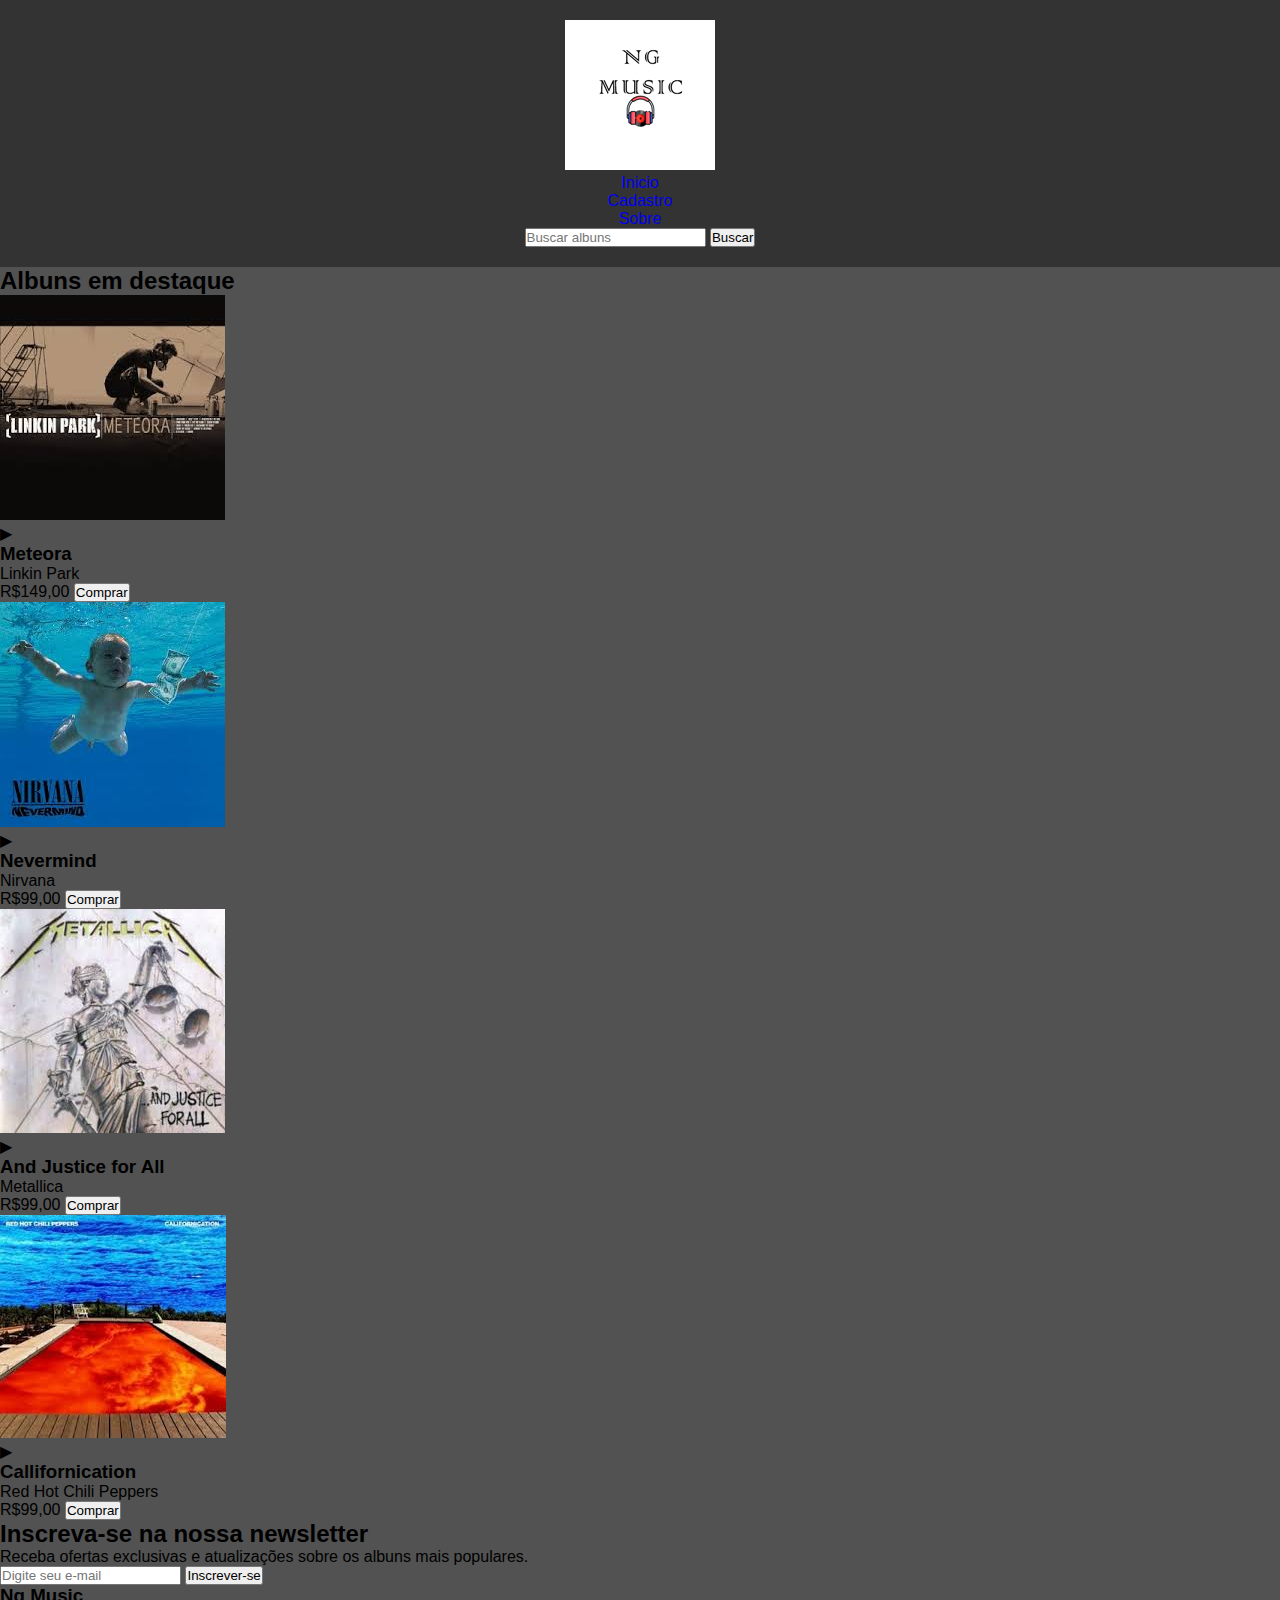
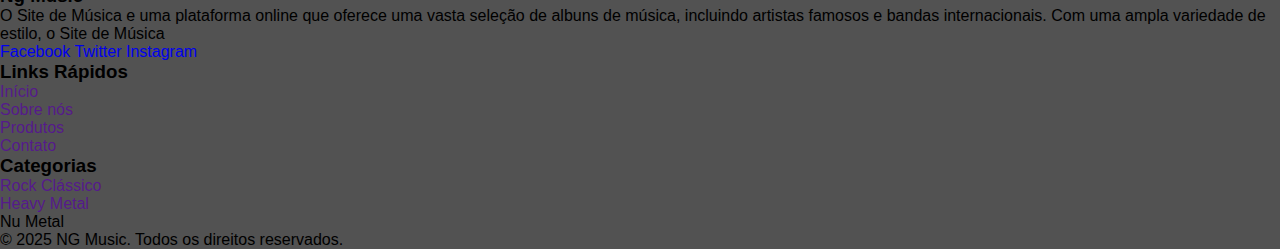
<file: index.html>
<!DOCTYPE html>
<html lang="pt-br">
  <head>
    <meta charset="UTF-8" />
    <meta name="viewport" content="width=device-width, initial-scale=1.0" />
    <link rel="stylesheet" href="style.css" />
    <title>NG Music</title>
  </head>
  <body>
    <header>
      <div class="container">
        <div class="navbar">
          <nav>
            <img src="img/logo-ngmusic.png" alt="" />
            <ul>
              <li><a href="index.html">Inicio</a></li>
              <li><a href="cadastro.html">Cadastro</a></li>
              <li><a href="sobre.html">Sobre</a></li>
            </ul>
          </nav>
          <div class="search-bar">
            <input type="text" placeholder="Buscar albuns" />
            <button type="submit">Buscar</button>
          </div>
        </div>
      </div>
    </header>

    <main>
      <section class="container">
        <h2>Albuns em destaque</h2>
        <div class="albums-grid">
          <div class="album-card">
            <div class="album-image">
              <img src="img/album1.png" alt="Album 1" />
              <div class="album-overlay">
                <div class="play-btn">▶</div>
              </div>
            </div>

            <div class="album-info">
              <h3>Meteora</h3>
              <p>Linkin Park</p>
              <div class="album-price">
                <span class="price">R$149,00</span>
                <button class="add-to-cart">Comprar</button>
              </div>
            </div>
          </div>

          <!-- Album 2 -->
          <div class="album-card">
            <div class="album-image">
              <img src="img/album2.png" alt="" />
              <div class="album-overlay">
                <div class="play-btn">▶</div>
              </div>
            </div>
            <div class="album-info">
              <h3>Nevermind</h3>
              <p>Nirvana</p>
              <div class="album-price">
                <span class="price">R$99,00</span>
                <button class="add-to-cart">Comprar</button>
              </div>
            </div>
          </div>

          <!-- Album 3 -->
          <div class="album-card">
            <div class="album-image">
              <img src="img/album3.png" alt="" />
              <div class="album-overlay">
                <div class="play-btn">▶</div>
              </div>
            </div>
            <div class="album-info">
              <h3>And Justice for All</h3>
              <p>Metallica</p>
              <div class="album-price">
                <span class="price">R$99,00</span>
                <button class="add-to-cart">Comprar</button>
              </div>
            </div>
          </div>

          <!-- Album 4 -->
          <div class="album-card">
            <div class="album-image">
              <img src="img/album4.png" alt="" />
              <div class="album-overlay">
                <div class="play-btn">▶</div>
              </div>
            </div>
            <div class="album-info">
              <h3>Callifornication</h3>
              <p>Red Hot Chili Peppers</p>
              <div class="album-price">
                <span class="price">R$99,00</span>
                <button class="add-to-cart">Comprar</button>
              </div>
            </div>
          </div>
          <!-- Fechamento da classe grid -->
        </div>
      </section>

      <section class="newsletter">
        <div class="container">
          <h2>Inscreva-se na nossa newsletter</h2>
          <p>
            Receba ofertas exclusivas e atualizações sobre os albuns mais
            populares.
          </p>
          <form>
            <input type="email" placeholder="Digite seu e-mail" />
            <button type="submit">Inscrever-se</button>
          </form>
        </div>
      </section>

      <!-- Rodapé -->
      <footer>
        <div class="container">
          <div class="footer-container">
            <!-- Coluna 1 -->
            <div class="footer-colomn">
              <h3>Ng Music</h3>
              <p>
                O Site de Música e uma plataforma online que oferece uma vasta
                seleção de albuns de música, incluindo artistas famosos e bandas
                internacionais. Com uma ampla variedade de estilo, o Site de
                Música
              </p>
              <div class="social-links">
                <a href="#">Facebook</a>
                <a href="#">Twitter</a>
                <a href="#">Instagram</a>
              </div>
            </div>  
            </div>
            <!-- Coluna 2 -->
            <div class="footer-column">
              <h3>Links Rápidos</h3>
                <ul>
                  <li><a href="">Início</a></li>
                  <li><a href="">Sobre nós</a></li>
                  <li><a href="">Produtos</a></li>
                  <li><a href="">Contato</a></li>
                </ul>
            </div>
            <!-- Coluna 3 -->
             <div class="footer-column">
              <h3>Categorias</h3>
                <ul>
                  <li><a href="">Rock Clássico</a></li>
                  <li><a href="">Heavy Metal</a></li>
                  <li><a href=""></a>Nu Metal</li>
                </ul>
             </div>
          </div>
          <div class="copyright">
            <p>&copy; 2025 NG Music. Todos os direitos reservados.</p>
          </div>
        </div>
      </footer>
    </main>
  </body>
</html>
</file>
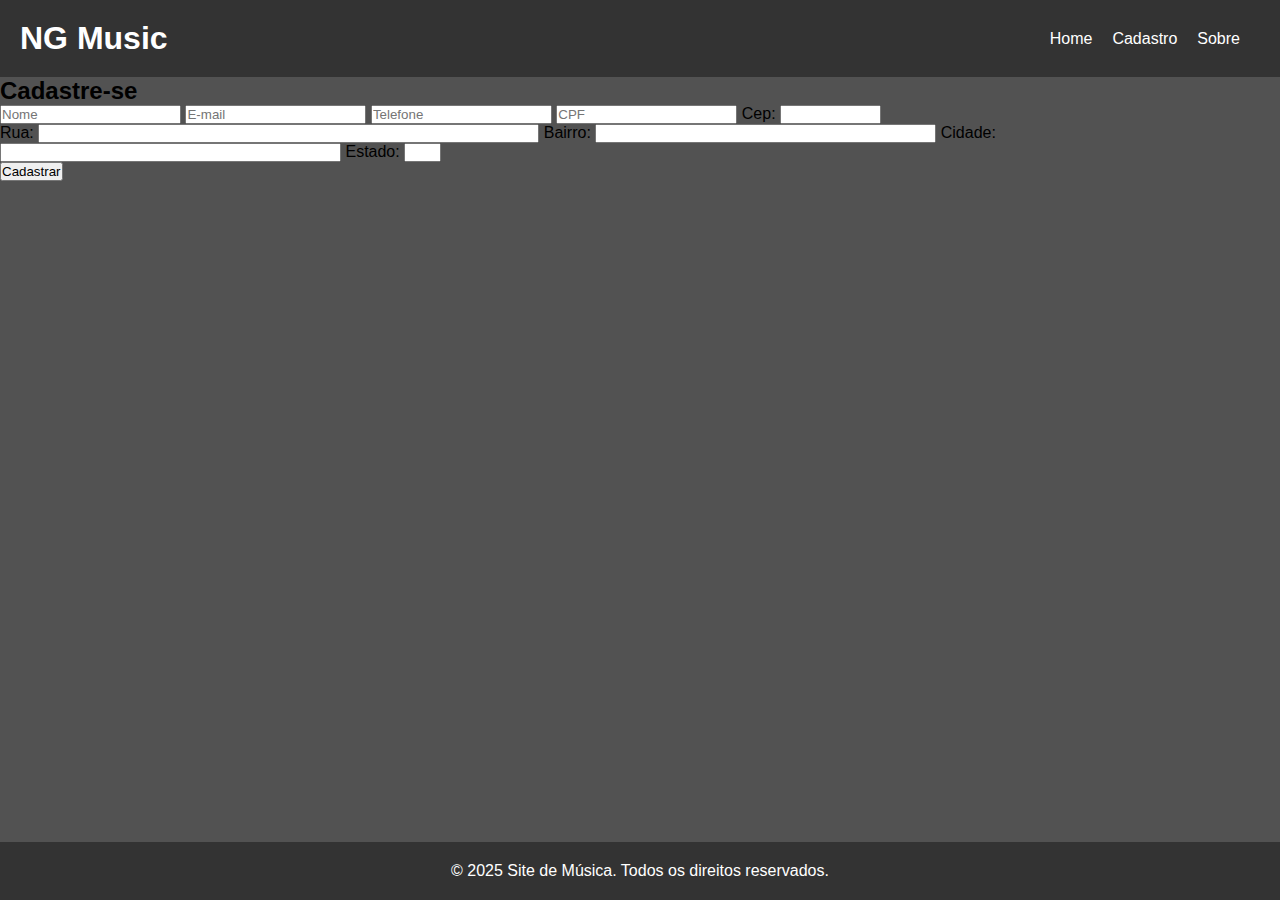
<file: cadastro.html>
<!DOCTYPE html>
<html lang="pt-br">
  <head>
    <meta charset="UTF-8" />
    <meta name="viewport" content="width=device-width, initial-scale=1.0" />
    <link rel="stylesheet" href="style.css" />
    <title>Cadastro</title>
  </head>
  <body>
    <header>
      <nav class="cabecario">
        <h1>NG Music</h1>

        <ul>
          <li><a href="index.html">Home</a></li>
          <li><a href="cadastro.html">Cadastro</a></li>
          <li><a href="sobre.html">Sobre</a></li>
        </ul>
      </nav>
    </header>

    <main class="principal">
      <section id="cadastro">
        <h2>Cadastre-se</h2>
        <form id="formulario">
          <input type="text" placeholder="Nome" />
          <input type="email" placeholder="E-mail" />
          <input type="number" placeholder="Telefone" />
          <input type="text" placeholder="CPF" />
          <form method="get" action=".">
            <label
              >Cep:
              <input
                name="cep"
                type="text"
                id="cep"
                value=""
                size="10"
                maxlength="9"
                onblur="pesquisarCep(this.value);" /></label
            ><br />
            <label
              >Rua: <input name="rua" type="text" id="rua" size="60"
            /></label>
            <label
              >Bairro: <input name="bairro" type="text" id="bairro" size="40"
            /></label>
            <label
              >Cidade: <input name="cidade" type="text" id="cidade" size="40"
            /></label>
            <label
              >Estado: <input name="uf" type="text" id="estado" size="2"
            /></label>
          </form>
          <button id="cadastrar" type="submit">Cadastrar</button>
        </form>
      </section>
    </main>

    <footer class="rodape">
      <p>&copy; 2025 Site de Música. Todos os direitos reservados.</p>
    </footer>
    <script src="controller.js"></script>
  </body>
</html>
</file>
<file: style.css>
* {
  margin: 0;
  padding: 0;
  box-sizing: border-box;
  font-family: "Franklin Gothic Medium", "Arial Narrow", Arial, sans-serif;
  list-style: none;
  text-decoration: none;
}

body {
  background-color: #525252;
}

header {
  background-color: #333;
  color: #fff;
  padding: 20px;
  text-align: center;
}

.cabecario {
  display: flex;
  justify-content: space-between;
  align-items: center;
}

.cabecario ul {
  display: flex;
  list-style: none;
  margin: 0;
  padding: 0;
}

.cabecario a {
  display: flex;
  align-items: center;
  color: #fff;
  text-decoration: none;
  margin-right: 20px;
}

.cabecario a:hover {
  text-decoration: underline;
}

.banner {
  background-color: #000000;
  color: #fff;
  padding: 20px;
  text-align: center;
}

#home {
  background-color: #333;
  color: #fff;
  padding: 20px;
  text-align: center;
}

.vendas {
  display: flex;
  flex-wrap: wrap;
  justify-content: center;
}

.album img {
  max-width: 100%;
  height: auto;
  box-shadow: 0 2px 5px rgba(255, 255, 255, 0.3);
}

.album {
  background-color: #000000;
  border-radius: 5px;
  box-shadow: 0 2px 5px rgba(0, 0, 0, 0.3);
  margin: 20px;
  padding: 20px;
  text-align: center;
  width: 200px;
}

.album h3 {
  margin-bottom: 10px;
  text-transform: uppercase;
}

.album a {
  background-color: #333;
  border-radius: 5px;
  color: #fff;
  display: inline-block;
  padding: 10px 20px;
  text-decoration: none;
  margin: 4px;
  transition: background-color 0.3s ease;
}

.album a:hover {
  background-color: #555;
}

.rodape {
  background-color: #333;
  color: #fff;
  padding: 20px;
  text-align: center;
  position: fixed;
  bottom: 0;
  width: 100%;
}
</file>
